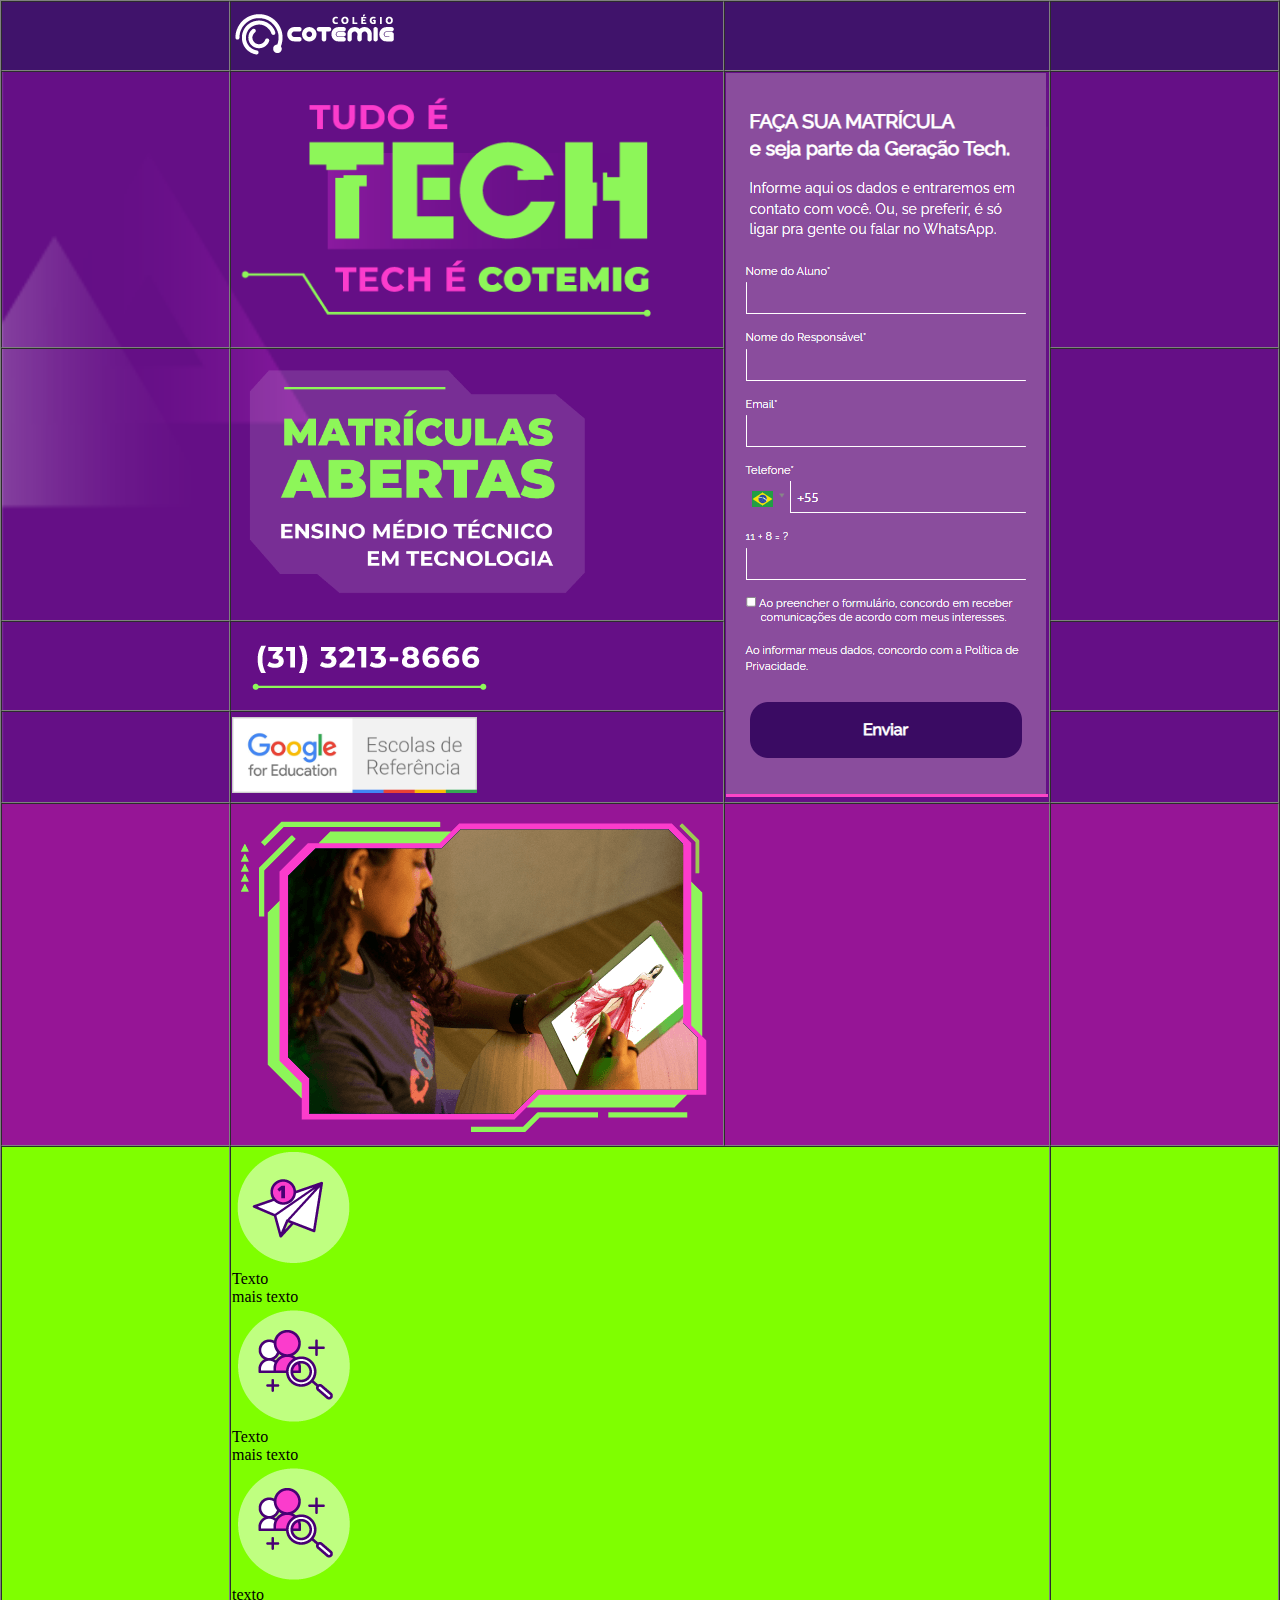
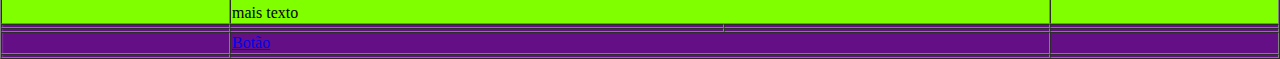
<file: html/index.html>
<!DOCTYPE html>
<html lang="pt-br">
<head>
    <meta charset="UTF-8">
    <meta name="viewport" content="width=device-width, initial-scale=1.0">
    <title>Reprodução Site</title>
    <link rel="stylesheet" href="../css/style.css">
    <link rel="icon" href="">
</head>
<body>
    <table cellspacing="0" border>
        <tr>
            <td class="cabecalho"></td>
            <td class="cabecalho"><img src="../img/logo.png" alt="Logo Cotemig"></td>
            <td class="cabecalho"></td>
            <td class="cabecalho"></td>
        </tr>
        <tr>
            <td></td>
            <td><img src="../img/cotemig.png" alt="Cotemig" width="90%"></td>
            <td rowspan="4" id="formulario"><img src="../img/formulário.png" alt="Formulário"></td>
            <td></td>
        </tr>
        <tr>
            <td></td>
            <td><img src="../img/matriculas.png" alt="matriculas" width="75%"></td>
            <td></td>
        </tr>
        <tr>
            <td></td>
            <td><img src="../img/telefone.png" alt=""></td>
            <td></td>
        </tr>
        <tr>
            <td></td>
            <td><img src="../img/google.jpg" alt="" width="50%"></td>
            <td></td>
        </tr>
        <tr>
            <td class="rosa"></td>
            <td class="rosa"><img src="../img/img01.png" alt=""></td>
            <td class="rosa"></td>
            <td class="rosa"></td>
        </tr>
        <tr>
            <td class="verde"></td>
            <td class="verde" colspan="2"><img src="../img/icone01.png" alt=""><br> Texto <br> mais texto <br> <img src="../img/icone02.png" alt=""><br> Texto <br>mais texto <br><img src="../img/icone03.png" alt=""><br>texto <br>mais texto </td>
            <td class="verde"></td>
        </tr>
        <tr>
            <td class="roxo"></td>
            <td class="roxo"></td>
            <td class="roxo"></td>
            <td class="roxo"></td>
        </tr>
        <tr>
            <td class="roxo"></td>
            <td class="roxo"></td>
            <td class="roxo"></td>
            <td class="roxo"></td>
        </tr>
        <tr>
            <td class="roxo"></td>
            <td class="roxo" colspan="2"><a href="#formulario">Botão</a></td>
            <td class="roxo"></td>
        </tr>
        <tr>
            <td class="roxo"></td>
            <td class="roxo" colspan="2"></td>
            <td class="roxo"></td>
        </tr>
    </table>
</body>
</html>
</file>
<file: css/style.css>
body{
    background-image: url(../img/fundo\ 1.png);
    background-size: cover;
    margin: 0%;
}

table{
    width: 100%;
    height: 900px;
}

td{
    width: 25%;
}

.cabecalho{
    background-color: rgb(64, 19, 107);
    height: 66px;
}

.rosa{
    background-color: rgb(150, 21, 150);
    height: 120px;
}

.verde{
    background-color: chartreuse;
    height: 150px;
}
</file>
